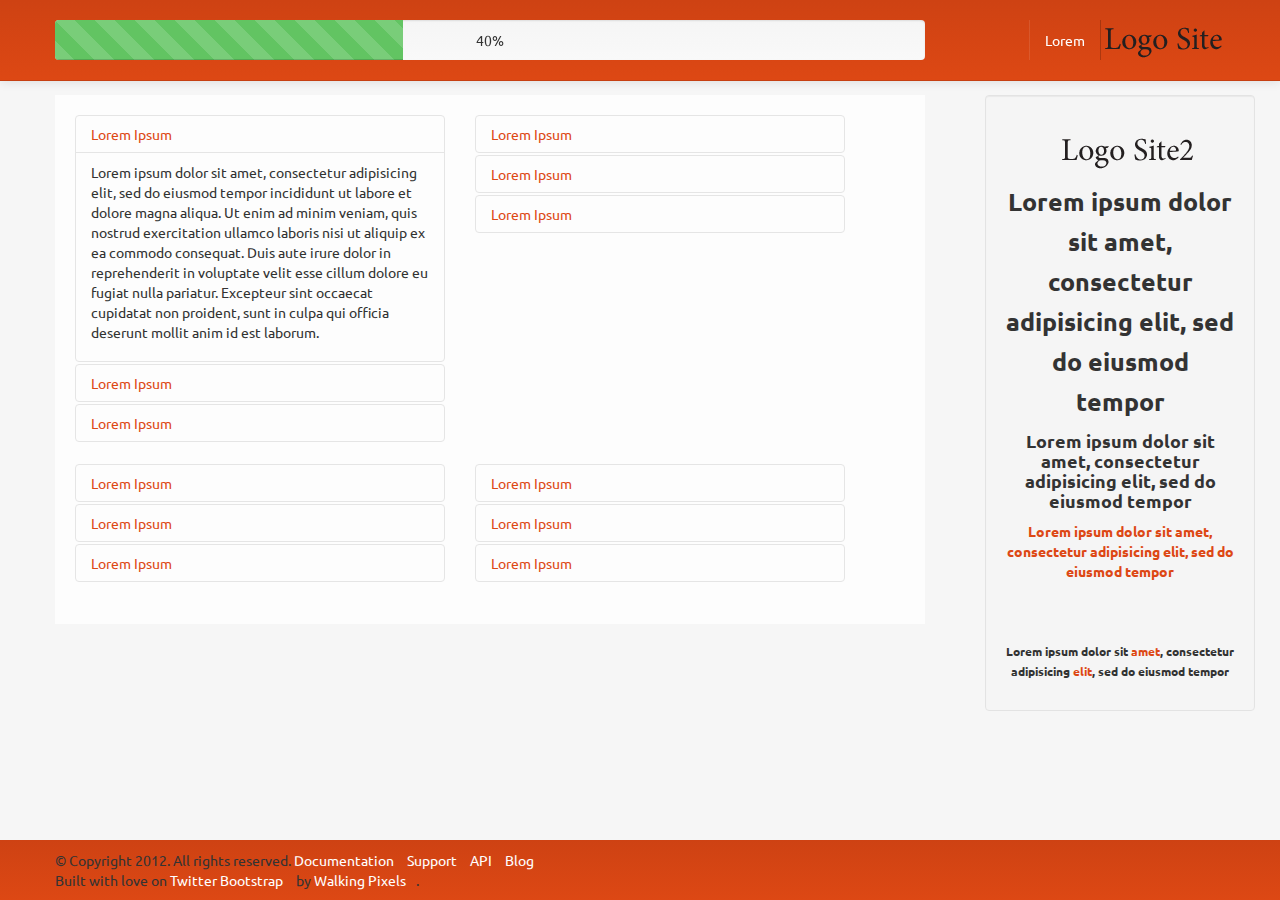
<file: index.html>
<!DOCTYPE html>
<!--[if lt IE 7]>      <html class="no-js lt-ie9 lt-ie8 lt-ie7"> <![endif]-->
<!--[if IE 7]>         <html class="no-js lt-ie9 lt-ie8"> <![endif]-->
<!--[if IE 8]>         <html class="no-js lt-ie9"> <![endif]-->
<!--[if gt IE 8]><!--> <html class="no-js"> <!--<![endif]-->
    <head>
        <meta charset="utf-8">
        
        <title>Template Page</title>
        <meta name="description" content="">
        <meta name="viewport" content="width=device-width">
	
       <link rel="stylesheet" href="css/bootstrap.min.css" type="text/css">
        <link rel="stylesheet" href="css/bootstrap-responsive.min.css" type="text/css">
        <link rel="stylesheet" href="css/main.css" type="text/css">
		<link rel="stylesheet" href="css/colors.css" type="text/css">
		
		<!--[if IE]><script src="http://html5shiv.googlecode.com/svn/trunk/html5.js"></script><![endif]-->
      	<!--[if lt IE 9]>
		    <script src="http://css3-mediaqueries-js.googlecode.com/svn/trunk/css3-mediaqueries.js"></script>
		<![endif]-->
    </head>
    <body>
		
		 <!-- Part 1: Wrap all page content here -->
    <div id="wrap">
      <!-- Begin page content -->
      <header class="navbar navbar-fixed-top">
		<div class="navbar-inner">
			<div class="container clearfix">
				<div class="progress progress-striped active pull-left span9 hidden-phone">
				  <div class="bar bar-success" style="width: 40%;"></div>
				  <span>40%</span> 
				</div>
				
				
				  <a class="btn btn-navbar" data-toggle="collapse" data-target=".nav-collapse" id="menu">
			        <span class="icon-bar"></span>
			        <span class="icon-bar"></span>
			        <span class="icon-bar"></span>
			      </a>
				<a class="brand pull-right" href="#">
					<img src="img/Logo1.png" alt="" />
				</a>
				<div class="nav-collapse collapse">
		        	<ul class="nav pull-right">
		        		<li><a href="#">Lorem</a></li>
		        	</ul>
		        </div>
				
				
				
				
				
			</div>
		</div>
	</header>
		
		<div id="content">
			<div class="container">
				
				<div class="row clearfix">
					
					<div class="span3 pull-right" id="side-bar">
						<div class=" well span3 side-bar" >
						<h1 class=""><a href="#">
							<img src="img/logo2.png" alt="" />
						</a></h1>
						<h3>Lorem ipsum dolor sit amet, consectetur adipisicing elit, sed do eiusmod tempor</h3>
					
						<h4>Lorem ipsum dolor sit amet, consectetur adipisicing elit, sed do eiusmod tempor</h4>
						<div class="hidden-phone">
							<h5><a href="#">Lorem ipsum dolor sit amet, consectetur adipisicing elit, sed do eiusmod tempor</a></h5>
							<br><br>
							<h6>Lorem ipsum dolor sit <a href="#">amet</a>, consectetur adipisicing <a href="#">elit</a>, sed do eiusmod tempor</h6>
						</div>
						</div>
					</div>
					
					
					
					<div class=" content span9 pull-left">

						<div class="page-container row">
							
							
							<div class=" clearfix">
							  
								
							
								<div class="accordion  span4" id="accordion2">
									<div class="accordion-group">
										<div class="accordion-heading">
											<a data-toggle="collapse" data-parent="#accordion2" href="#collapseFour" class="accordion-toggle"> Lorem Ipsum</a>
										</div>
										<div class="accordion-body collapse in" id="collapseFour">
											<div class="accordion-inner">
												<p>Lorem ipsum dolor sit amet, consectetur adipisicing elit, sed do eiusmod tempor incididunt ut labore et dolore magna aliqua. Ut enim ad minim veniam, quis nostrud exercitation ullamco laboris nisi ut aliquip ex ea commodo consequat. Duis aute irure dolor in reprehenderit in voluptate velit esse cillum dolore eu fugiat nulla pariatur. Excepteur sint occaecat cupidatat non proident, sunt in culpa qui officia deserunt mollit anim id est laborum. </p>
												
											</div>
										</div>
									</div>
									<div class="accordion-group">
										<div class="accordion-heading">
											<a data-toggle="collapse" data-parent="#accordion2" href="#collapseFive" class="accordion-toggle"> Lorem Ipsum </a>
										</div>
										<div class="accordion-body collapse" id="collapseFive">
											<div class="accordion-inner">
												<p>Lorem ipsum dolor sit amet, consectetur adipisicing elit, sed do eiusmod tempor incididunt ut labore et dolore magna aliqua. Ut enim ad minim veniam, quis nostrud exercitation ullamco laboris nisi ut aliquip ex ea commodo consequat. Duis aute irure dolor in reprehenderit in voluptate velit esse cillum dolore eu fugiat nulla pariatur. Excepteur sint occaecat cupidatat non proident, sunt in culpa qui officia deserunt mollit anim id est laborum. </p>
											</div>
										</div>
									</div>
									<div class="accordion-group">
										<div class="accordion-heading">
											<a data-toggle="collapse" data-parent="#accordion2" href="#collapseSix" class="accordion-toggle"> Lorem Ipsum </a>
										</div>
										<div class="accordion-body collapse" id="collapseSix">
											<div class="accordion-inner">
												<p>Lorem ipsum dolor sit amet, consectetur adipisicing elit, sed do eiusmod tempor incididunt ut labore et dolore magna aliqua. Ut enim ad minim veniam, quis nostrud exercitation ullamco laboris nisi ut aliquip ex ea commodo consequat. Duis aute irure dolor in reprehenderit in voluptate velit esse cillum dolore eu fugiat nulla pariatur. Excepteur sint occaecat cupidatat non proident, sunt in culpa qui officia deserunt mollit anim id est laborum. </p>
											</div>
										</div>
									</div>
								</div>
								



								<div class="accordion  span4" id="accordion1">
									<div class="accordion-group">
										<div class="accordion-heading">
											<a data-toggle="collapse" data-parent="#accordion1" href="#collapseFirst" class="accordion-toggle"> Lorem Ipsum</a>
										</div>
										<div class="accordion-body collapse" id="collapseFirst">
											<div class="accordion-inner">
												<p>Lorem ipsum dolor sit amet, consectetur adipisicing elit, sed do eiusmod tempor incididunt ut labore et dolore magna aliqua. Ut enim ad minim veniam, quis nostrud exercitation ullamco laboris nisi ut aliquip ex ea commodo consequat. Duis aute irure dolor in reprehenderit in voluptate velit esse cillum dolore eu fugiat nulla pariatur. Excepteur sint occaecat cupidatat non proident, sunt in culpa qui officia deserunt mollit anim id est laborum. </p>
											</div>
										</div>
									</div>
									<div class="accordion-group">
										<div class="accordion-heading">
											<a data-toggle="collapse" data-parent="#accordion1" href="#collapseSecond" class="accordion-toggle"> Lorem Ipsum </a>
										</div>
										<div class="accordion-body collapse" id="collapseSecond">
											<div class="accordion-inner">
												<p>Lorem ipsum dolor sit amet, consectetur adipisicing elit, sed do eiusmod tempor incididunt ut labore et dolore magna aliqua. Ut enim ad minim veniam, quis nostrud exercitation ullamco laboris nisi ut aliquip ex ea commodo consequat. Duis aute irure dolor in reprehenderit in voluptate velit esse cillum dolore eu fugiat nulla pariatur. Excepteur sint occaecat cupidatat non proident, sunt in culpa qui officia deserunt mollit anim id est laborum. </p>
											</div>
										</div>
									</div>
									<div class="accordion-group">
										<div class="accordion-heading">
											<a data-toggle="collapse" data-parent="#accordion1" href="#collapseThree" class="accordion-toggle"> Lorem Ipsum </a>
										</div>
										<div class="accordion-body collapse" id="collapseThree">
											<div class="accordion-inner">
												<p>Lorem ipsum dolor sit amet, consectetur adipisicing elit, sed do eiusmod tempor incididunt ut labore et dolore magna aliqua. Ut enim ad minim veniam, quis nostrud exercitation ullamco laboris nisi ut aliquip ex ea commodo consequat. Duis aute irure dolor in reprehenderit in voluptate velit esse cillum dolore eu fugiat nulla pariatur. Excepteur sint occaecat cupidatat non proident, sunt in culpa qui officia deserunt mollit anim id est laborum. </p>
											</div>
										</div>
									</div>
								</div>
							
							</div>
							
								<div class=" clearfix">
							  
							
					
							
							
							<div class="accordion  span4" id="accordion3">
									<div class="accordion-group">
										<div class="accordion-heading">
											<a data-toggle="collapse" data-parent="#accordion3" href="#collapse7" class="accordion-toggle"> Lorem Ipsum</a>
										</div>
										<div class="accordion-body collapse" id="collapse7">
											<div class="accordion-inner">
												<p>Lorem ipsum dolor sit amet, consectetur adipisicing elit, sed do eiusmod tempor incididunt ut labore et dolore magna aliqua. Ut enim ad minim veniam, quis nostrud exercitation ullamco laboris nisi ut aliquip ex ea commodo consequat. Duis aute irure dolor in reprehenderit in voluptate velit esse cillum dolore eu fugiat nulla pariatur. Excepteur sint occaecat cupidatat non proident, sunt in culpa qui officia deserunt mollit anim id est laborum. </p>
												
											</div>
										</div>
									</div>
									<div class="accordion-group">
										<div class="accordion-heading">
											<a data-toggle="collapse" data-parent="#accordion3" href="#collapse8" class="accordion-toggle"> Lorem Ipsum </a>
										</div>
										<div class="accordion-body collapse" id="collapse8">
											<div class="accordion-inner">
						<p>Lorem ipsum dolor sit amet, consectetur adipisicing elit, sed do eiusmod tempor incididunt ut labore et dolore magna aliqua. Ut enim ad minim veniam, quis nostrud exercitation ullamco laboris nisi ut aliquip ex ea commodo consequat. Duis aute irure dolor in reprehenderit in voluptate velit esse cillum dolore eu fugiat nulla pariatur. Excepteur sint occaecat cupidatat non proident, sunt in culpa qui officia deserunt mollit anim id est laborum. </p>
											</div>
										</div>
									</div>
									<div class="accordion-group">
										<div class="accordion-heading">
											<a data-toggle="collapse" data-parent="#accordion3" href="#collapse9" class="accordion-toggle"> Lorem Ipsum </a>
										</div>
										<div class="accordion-body collapse" id="collapse9">
											<div class="accordion-inner">
												<p>Lorem ipsum dolor sit amet, consectetur adipisicing elit, sed do eiusmod tempor incididunt ut labore et dolore magna aliqua. Ut enim ad minim veniam, quis nostrud exercitation ullamco laboris nisi ut aliquip ex ea commodo consequat. Duis aute irure dolor in reprehenderit in voluptate velit esse cillum dolore eu fugiat nulla pariatur. Excepteur sint occaecat cupidatat non proident, sunt in culpa qui officia deserunt mollit anim id est laborum. </p>
											</div>
										</div>
									</div>
								</div>
								
								
									
								<div class="accordion  span4" id="accordion4">
									<div class="accordion-group">
										<div class="accordion-heading">
											<a data-toggle="collapse" data-parent="#accordion4" href="#collapse10" class="accordion-toggle"> Lorem Ipsum</a>
										</div>
										<div class="accordion-body collapse" id="collapse10">
											<div class="accordion-inner">
												<p>Lorem ipsum dolor sit amet, consectetur adipisicing elit, sed do eiusmod tempor incididunt ut labore et dolore magna aliqua. Ut enim ad minim veniam, quis nostrud exercitation ullamco laboris nisi ut aliquip ex ea commodo consequat. Duis aute irure dolor in reprehenderit in voluptate velit esse cillum dolore eu fugiat nulla pariatur. Excepteur sint occaecat cupidatat non proident, sunt in culpa qui officia deserunt mollit anim id est laborum. </p>
												
											</div>
										</div>
									</div>
									<div class="accordion-group">
										<div class="accordion-heading">
											<a data-toggle="collapse" data-parent="#accordion4" href="#collapse11" class="accordion-toggle"> Lorem Ipsum </a>
										</div>
										<div class="accordion-body collapse" id="collapse11">
											<div class="accordion-inner">
												<p>Lorem ipsum dolor sit amet, consectetur adipisicing elit, sed do eiusmod tempor incididunt ut labore et dolore magna aliqua. Ut enim ad minim veniam, quis nostrud exercitation ullamco laboris nisi ut aliquip ex ea commodo consequat. Duis aute irure dolor in reprehenderit in voluptate velit esse cillum dolore eu fugiat nulla pariatur. Excepteur sint occaecat cupidatat non proident, sunt in culpa qui officia deserunt mollit anim id est laborum. </p>
											</div>
										</div>
									</div>
									<div class="accordion-group">
										<div class="accordion-heading">
											<a data-toggle="collapse" data-parent="#accordion4" href="#collapse12" class="accordion-toggle"> Lorem Ipsum </a>
										</div>
										<div class="accordion-body collapse" id="collapse12">
											<div class="accordion-inner">
												<p>Lorem ipsum dolor sit amet, consectetur adipisicing elit, sed do eiusmod tempor incididunt ut labore et dolore magna aliqua. Ut enim ad minim veniam, quis nostrud exercitation ullamco laboris nisi ut aliquip ex ea commodo consequat. Duis aute irure dolor in reprehenderit in voluptate velit esse cillum dolore eu fugiat nulla pariatur. Excepteur sint occaecat cupidatat non proident, sunt in culpa qui officia deserunt mollit anim id est laborum. </p>
											</div>
										</div>
									</div>
								</div>
							
							
							</div>
							
							
							
							
							
					
							
							
						
						
							
						</div>
						
						
					</div>
					
					<div class="span3 pull-right visible-phone " >
							<div class=" well span3 side-bar bottom" >
								<h5><a href="#">Lorem ipsum dolor sit amet, consectetur adipisicing elit, sed do eiusmod tempor</a></h5>
								<br><br>
								<h6>Lorem ipsum dolor sit <a href="#">amet</a>, consectetur adipisicing <a href="#">elit</a>, sed do eiusmod tempor</h6>

							</div>
						</div>
					
				</div>
			</div>
		</div>
	
      <div id="push"></div>
    </div>

    <div id="footer">
    	<footer  class="container">
		<div class="links">
				<span>&copy; Copyright 2012. All rights reserved.</span>
				<a href="">Documentation</a>
				<a href="">Support</a>
				<a href="">API</a>
				<a href="">Blog</a>
		</div>
		<p>Built with love on <a href="http://twitter.github.com/bootstrap/">Twitter Bootstrap</a> by <a href="http://www.walkingpixels.com">Walking Pixels</a>.</p>
		</footer>
    </div>

       				

        <script src="//ajax.googleapis.com/ajax/libs/jquery/1.9.1/jquery.min.js"></script>
        <script>window.jQuery || document.write('<script src="js/libs/jquery.js"><\/script>')</script>
        
     
        <!--<script src="js/navbar.js"></script>-->
        

	    <script src="js/bootstrap/bootstrap-modal.js"></script>
	    
	    <script src="js/bootstrap/bootstrap-tab.js"></script>
	    <script src="js/bootstrap/bootstrap-button.js"></script>
	    <script src="js/bootstrap/bootstrap-collapse.js"></script>
    	<script src="js/bootstrap/bootstrap-transition.js"></script>
    
       
        
        <script src="js/main.js"></script>
    </body>
</html>
</file>
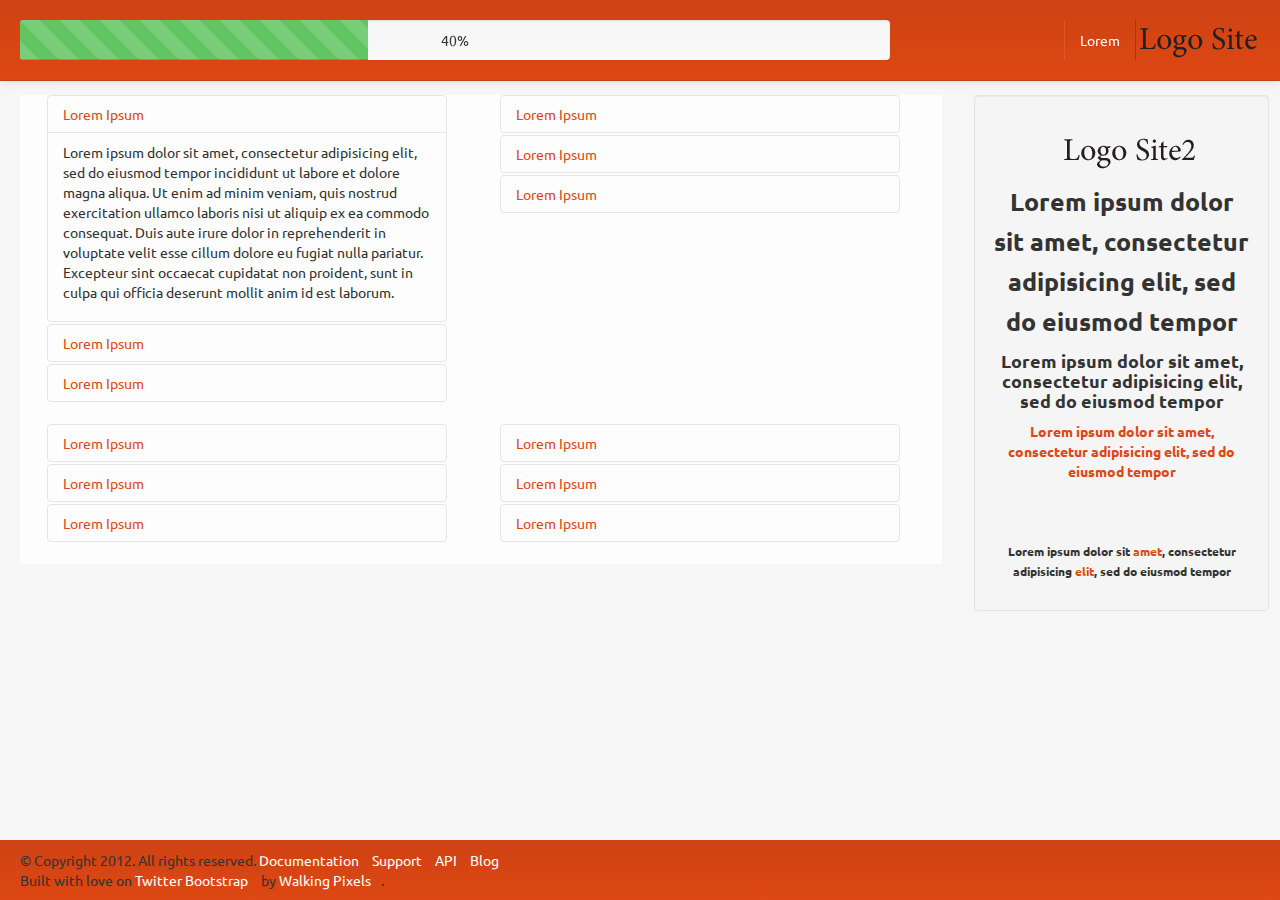
<file: index-fluid.html>
<!DOCTYPE html>
<!--[if lt IE 7]>      <html class="no-js lt-ie9 lt-ie8 lt-ie7"> <![endif]-->
<!--[if IE 7]>         <html class="no-js lt-ie9 lt-ie8"> <![endif]-->
<!--[if IE 8]>         <html class="no-js lt-ie9"> <![endif]-->
<!--[if gt IE 8]><!--> <html class="no-js"> <!--<![endif]-->
    <head>
        <meta charset="utf-8">
        
        <title>Template Page</title>
        <meta name="description" content="">
        <meta name="viewport" content="width=device-width">
	
       <link rel="stylesheet" href="css/bootstrap.min.css" type="text/css">
        <link rel="stylesheet" href="css/bootstrap-responsive.min.css" type="text/css">
        <link rel="stylesheet" href="css/main.css" type="text/css">
		<link rel="stylesheet" href="css/colors.css" type="text/css">
		
		<!--[if IE]><script src="http://html5shiv.googlecode.com/svn/trunk/html5.js"></script><![endif]-->
      	<!--[if lt IE 9]>
		    <script src="http://css3-mediaqueries-js.googlecode.com/svn/trunk/css3-mediaqueries.js"></script>
		<![endif]-->
    </head>
    <body>
		
		 <!-- Part 1: Wrap all page content here -->
    <div id="wrap">
      <!-- Begin page content -->
      <header class="navbar navbar-fixed-top">
		<div class="navbar-inner">
			<div class="container-fluid clearfix">
				<div class="progress progress-striped active pull-left span9 hidden-phone">
				  <div class="bar bar-success" style="width: 40%;"></div>
				  <span>40%</span> 
				</div>
				
				
				  <a class="btn btn-navbar" data-toggle="collapse" data-target=".nav-collapse" id="menu">
			        <span class="icon-bar"></span>
			        <span class="icon-bar"></span>
			        <span class="icon-bar"></span>
			      </a>
				<a class="brand pull-right span2" href="#">
					<img src="img/Logo1.png" alt="" />
				</a>
				
				<div class="nav-collapse collapse">
		        	<ul class="nav pull-right">
		        		<li><a href="#">Lorem</a></li>
		        	</ul>
		        </div>
				
				
				
				
				
			</div>
		</div>
	</header>
		
		<div id="content">
			<div class="container-fluid">
				
				<div class="row-fluid clearfix">
					
					<div class="span3 pull-right" id="side-bar">
						<div class=" well span3 side-bar" >
						<h1 class=""><a href="#">
							<img src="img/logo2.png" alt="" />
						</a></h1>
						<h3>Lorem ipsum dolor sit amet, consectetur adipisicing elit, sed do eiusmod tempor</h3>
					
						<h4>Lorem ipsum dolor sit amet, consectetur adipisicing elit, sed do eiusmod tempor</h4>
						<div class="hidden-phone">
							<h5><a href="#">Lorem ipsum dolor sit amet, consectetur adipisicing elit, sed do eiusmod tempor</a></h5>
							<br><br>
							<h6>Lorem ipsum dolor sit <a href="#">amet</a>, consectetur adipisicing <a href="#">elit</a>, sed do eiusmod tempor</h6>
						</div>
						</div>
					</div>
					
					
					
					<div class=" content span9 pull-left">

						<div class="page-container-f row-fluid">
							
							
							
							  
								
							
								<div class="accordion  span4" id="accordion2">
									<div class="accordion-group">
										<div class="accordion-heading">
											<a data-toggle="collapse" data-parent="#accordion2" href="#collapseFour" class="accordion-toggle"> Lorem Ipsum</a>
										</div>
										<div class="accordion-body collapse in" id="collapseFour">
											<div class="accordion-inner">
												<p>Lorem ipsum dolor sit amet, consectetur adipisicing elit, sed do eiusmod tempor incididunt ut labore et dolore magna aliqua. Ut enim ad minim veniam, quis nostrud exercitation ullamco laboris nisi ut aliquip ex ea commodo consequat. Duis aute irure dolor in reprehenderit in voluptate velit esse cillum dolore eu fugiat nulla pariatur. Excepteur sint occaecat cupidatat non proident, sunt in culpa qui officia deserunt mollit anim id est laborum. </p>
												
											</div>
										</div>
									</div>
									<div class="accordion-group">
										<div class="accordion-heading">
											<a data-toggle="collapse" data-parent="#accordion2" href="#collapseFive" class="accordion-toggle"> Lorem Ipsum </a>
										</div>
										<div class="accordion-body collapse" id="collapseFive">
											<div class="accordion-inner">
												<p>Lorem ipsum dolor sit amet, consectetur adipisicing elit, sed do eiusmod tempor incididunt ut labore et dolore magna aliqua. Ut enim ad minim veniam, quis nostrud exercitation ullamco laboris nisi ut aliquip ex ea commodo consequat. Duis aute irure dolor in reprehenderit in voluptate velit esse cillum dolore eu fugiat nulla pariatur. Excepteur sint occaecat cupidatat non proident, sunt in culpa qui officia deserunt mollit anim id est laborum. </p>
											</div>
										</div>
									</div>
									<div class="accordion-group">
										<div class="accordion-heading">
											<a data-toggle="collapse" data-parent="#accordion2" href="#collapseSix" class="accordion-toggle"> Lorem Ipsum </a>
										</div>
										<div class="accordion-body collapse" id="collapseSix">
											<div class="accordion-inner">
												<p>Lorem ipsum dolor sit amet, consectetur adipisicing elit, sed do eiusmod tempor incididunt ut labore et dolore magna aliqua. Ut enim ad minim veniam, quis nostrud exercitation ullamco laboris nisi ut aliquip ex ea commodo consequat. Duis aute irure dolor in reprehenderit in voluptate velit esse cillum dolore eu fugiat nulla pariatur. Excepteur sint occaecat cupidatat non proident, sunt in culpa qui officia deserunt mollit anim id est laborum. </p>
											</div>
										</div>
									</div>
								</div>
								



								<div class="accordion  span4" id="accordion1">
									<div class="accordion-group">
										<div class="accordion-heading">
											<a data-toggle="collapse" data-parent="#accordion1" href="#collapseFirst" class="accordion-toggle"> Lorem Ipsum</a>
										</div>
										<div class="accordion-body collapse" id="collapseFirst">
											<div class="accordion-inner">
												<p>Lorem ipsum dolor sit amet, consectetur adipisicing elit, sed do eiusmod tempor incididunt ut labore et dolore magna aliqua. Ut enim ad minim veniam, quis nostrud exercitation ullamco laboris nisi ut aliquip ex ea commodo consequat. Duis aute irure dolor in reprehenderit in voluptate velit esse cillum dolore eu fugiat nulla pariatur. Excepteur sint occaecat cupidatat non proident, sunt in culpa qui officia deserunt mollit anim id est laborum. </p>
											</div>
										</div>
									</div>
									<div class="accordion-group">
										<div class="accordion-heading">
											<a data-toggle="collapse" data-parent="#accordion1" href="#collapseSecond" class="accordion-toggle"> Lorem Ipsum </a>
										</div>
										<div class="accordion-body collapse" id="collapseSecond">
											<div class="accordion-inner">
												<p>Lorem ipsum dolor sit amet, consectetur adipisicing elit, sed do eiusmod tempor incididunt ut labore et dolore magna aliqua. Ut enim ad minim veniam, quis nostrud exercitation ullamco laboris nisi ut aliquip ex ea commodo consequat. Duis aute irure dolor in reprehenderit in voluptate velit esse cillum dolore eu fugiat nulla pariatur. Excepteur sint occaecat cupidatat non proident, sunt in culpa qui officia deserunt mollit anim id est laborum. </p>
											</div>
										</div>
									</div>
									<div class="accordion-group">
										<div class="accordion-heading">
											<a data-toggle="collapse" data-parent="#accordion1" href="#collapseThree" class="accordion-toggle"> Lorem Ipsum </a>
										</div>
										<div class="accordion-body collapse" id="collapseThree">
											<div class="accordion-inner">
												<p>Lorem ipsum dolor sit amet, consectetur adipisicing elit, sed do eiusmod tempor incididunt ut labore et dolore magna aliqua. Ut enim ad minim veniam, quis nostrud exercitation ullamco laboris nisi ut aliquip ex ea commodo consequat. Duis aute irure dolor in reprehenderit in voluptate velit esse cillum dolore eu fugiat nulla pariatur. Excepteur sint occaecat cupidatat non proident, sunt in culpa qui officia deserunt mollit anim id est laborum. </p>
											</div>
										</div>
									</div>
								</div>
							
							
							  
							
					
							
							
							<div class="accordion  span4" id="accordion3">
									<div class="accordion-group">
										<div class="accordion-heading">
											<a data-toggle="collapse" data-parent="#accordion3" href="#collapse7" class="accordion-toggle"> Lorem Ipsum</a>
										</div>
										<div class="accordion-body collapse" id="collapse7">
											<div class="accordion-inner">
												<p>Lorem ipsum dolor sit amet, consectetur adipisicing elit, sed do eiusmod tempor incididunt ut labore et dolore magna aliqua. Ut enim ad minim veniam, quis nostrud exercitation ullamco laboris nisi ut aliquip ex ea commodo consequat. Duis aute irure dolor in reprehenderit in voluptate velit esse cillum dolore eu fugiat nulla pariatur. Excepteur sint occaecat cupidatat non proident, sunt in culpa qui officia deserunt mollit anim id est laborum. </p>
												
											</div>
										</div>
									</div>
									<div class="accordion-group">
										<div class="accordion-heading">
											<a data-toggle="collapse" data-parent="#accordion3" href="#collapse8" class="accordion-toggle"> Lorem Ipsum </a>
										</div>
										<div class="accordion-body collapse" id="collapse8">
											<div class="accordion-inner">
						<p>Lorem ipsum dolor sit amet, consectetur adipisicing elit, sed do eiusmod tempor incididunt ut labore et dolore magna aliqua. Ut enim ad minim veniam, quis nostrud exercitation ullamco laboris nisi ut aliquip ex ea commodo consequat. Duis aute irure dolor in reprehenderit in voluptate velit esse cillum dolore eu fugiat nulla pariatur. Excepteur sint occaecat cupidatat non proident, sunt in culpa qui officia deserunt mollit anim id est laborum. </p>
											</div>
										</div>
									</div>
									<div class="accordion-group">
										<div class="accordion-heading">
											<a data-toggle="collapse" data-parent="#accordion3" href="#collapse9" class="accordion-toggle"> Lorem Ipsum </a>
										</div>
										<div class="accordion-body collapse" id="collapse9">
											<div class="accordion-inner">
												<p>Lorem ipsum dolor sit amet, consectetur adipisicing elit, sed do eiusmod tempor incididunt ut labore et dolore magna aliqua. Ut enim ad minim veniam, quis nostrud exercitation ullamco laboris nisi ut aliquip ex ea commodo consequat. Duis aute irure dolor in reprehenderit in voluptate velit esse cillum dolore eu fugiat nulla pariatur. Excepteur sint occaecat cupidatat non proident, sunt in culpa qui officia deserunt mollit anim id est laborum. </p>
											</div>
										</div>
									</div>
								</div>
								
								
									
								<div class="accordion  span4" id="accordion4">
									<div class="accordion-group">
										<div class="accordion-heading">
											<a data-toggle="collapse" data-parent="#accordion4" href="#collapse10" class="accordion-toggle"> Lorem Ipsum</a>
										</div>
										<div class="accordion-body collapse" id="collapse10">
											<div class="accordion-inner">
												<p>Lorem ipsum dolor sit amet, consectetur adipisicing elit, sed do eiusmod tempor incididunt ut labore et dolore magna aliqua. Ut enim ad minim veniam, quis nostrud exercitation ullamco laboris nisi ut aliquip ex ea commodo consequat. Duis aute irure dolor in reprehenderit in voluptate velit esse cillum dolore eu fugiat nulla pariatur. Excepteur sint occaecat cupidatat non proident, sunt in culpa qui officia deserunt mollit anim id est laborum. </p>
												
											</div>
										</div>
									</div>
									<div class="accordion-group">
										<div class="accordion-heading">
											<a data-toggle="collapse" data-parent="#accordion4" href="#collapse11" class="accordion-toggle"> Lorem Ipsum </a>
										</div>
										<div class="accordion-body collapse" id="collapse11">
											<div class="accordion-inner">
												<p>Lorem ipsum dolor sit amet, consectetur adipisicing elit, sed do eiusmod tempor incididunt ut labore et dolore magna aliqua. Ut enim ad minim veniam, quis nostrud exercitation ullamco laboris nisi ut aliquip ex ea commodo consequat. Duis aute irure dolor in reprehenderit in voluptate velit esse cillum dolore eu fugiat nulla pariatur. Excepteur sint occaecat cupidatat non proident, sunt in culpa qui officia deserunt mollit anim id est laborum. </p>
											</div>
										</div>
									</div>
									<div class="accordion-group">
										<div class="accordion-heading">
											<a data-toggle="collapse" data-parent="#accordion4" href="#collapse12" class="accordion-toggle"> Lorem Ipsum </a>
										</div>
										<div class="accordion-body collapse" id="collapse12">
											<div class="accordion-inner">
												<p>Lorem ipsum dolor sit amet, consectetur adipisicing elit, sed do eiusmod tempor incididunt ut labore et dolore magna aliqua. Ut enim ad minim veniam, quis nostrud exercitation ullamco laboris nisi ut aliquip ex ea commodo consequat. Duis aute irure dolor in reprehenderit in voluptate velit esse cillum dolore eu fugiat nulla pariatur. Excepteur sint occaecat cupidatat non proident, sunt in culpa qui officia deserunt mollit anim id est laborum. </p>
											</div>
										</div>
									</div>
								</div>
							
							
							
							
							
							
							
							
					
							
							
						
						
							
						</div>
						
						
					</div>
					
					<div class="span3 pull-right visible-phone " >
							<div class=" well span3 side-bar bottom" >
								<h5><a href="#">Lorem ipsum dolor sit amet, consectetur adipisicing elit, sed do eiusmod tempor</a></h5>
								<br><br>
								<h6>Lorem ipsum dolor sit <a href="#">amet</a>, consectetur adipisicing <a href="#">elit</a>, sed do eiusmod tempor</h6>

							</div>
						</div>
					
				</div>
			</div>
		</div>
	
      <div id="push"></div>
    </div>

    <div id="footer">
    	<footer  class="container-fluid">
		<div class="links">
				<span>&copy; Copyright 2012. All rights reserved.</span>
				<a href="">Documentation</a>
				<a href="">Support</a>
				<a href="">API</a>
				<a href="">Blog</a>
		</div>
		<p>Built with love on <a href="http://twitter.github.com/bootstrap/">Twitter Bootstrap</a> by <a href="http://www.walkingpixels.com">Walking Pixels</a>.</p>
		</footer>
    </div>

       				

        <script src="//ajax.googleapis.com/ajax/libs/jquery/1.9.1/jquery.min.js"></script>
        <script>window.jQuery || document.write('<script src="js/libs/jquery.js"><\/script>')</script>
        
     
        <!--<script src="js/navbar.js"></script>-->
        

	    <script src="js/bootstrap/bootstrap-modal.js"></script>
	    
	    <script src="js/bootstrap/bootstrap-tab.js"></script>
	    <script src="js/bootstrap/bootstrap-button.js"></script>
	    <script src="js/bootstrap/bootstrap-collapse.js"></script>
    	<script src="js/bootstrap/bootstrap-transition.js"></script>
    
       
        
        <script src="js/main.js"></script>
    </body>
</html>
</file>
<file: css/main.css>
/* ==========================================================================
   Author's custom styles
   ========================================================================== */

  html,
  body {
    height: 100%;
    padding-top: 0;
    /* The html and body elements cannot have any padding or margin. */
  }

  /* Wrapper for page content to push down footer */
  #wrap {
  	
    min-height: 100%;
    height: auto !important;
    height: 100%;
    /* Negative indent footer by it's height */
    margin: 0 auto -70px;
  }
  .page-container{
  	padding: 20px;
  }

  .row-fluid .accordion{
  	width: 400px;
  }
  /* Set the fixed height of the footer here */
  #push {
    height: 70px;
  }
  #footer {
    
    padding-top:10px;
    margin-top: 10px;	
  }
  #footer a{
  	margin-right: 10px;
  
  }
  footer.container{
  	margin: 0 auto;
  }
  
  .row-fluid .accordion.full-w{
  	width: 100%;
  	margin-left: 0;
  }

  /* Lastly, apply responsive CSS fixes as necessary */
  @media (max-width: 767px) {
    #footer {
      margin-left: -20px;
      
      padding-left: 40px;
      padding-right: 20px;
    }
  }

.navbar .brand{
	background: none;
	font-size: 2.5em;
	color: #FFFBDB;
	line-height: 32px;
	width: auto;
	font-family: inherit;
	margin-top: 20px;
	margin-bottom: 20px;
	padding: 0;
}
.navbar-inner .brand.pull-right{
	float: right;
	margin-left: 0;
}
.navbar-inner .nav-collapse.collapse
{
	margin-top: 20px;
	margin-bottom: 20px;
}



.navbar-inner .progress{
	margin-left: 0;
	margin-top: 20px;
	margin-bottom: 20px;
	height:40px;
	position: relative;
	text-align: center;
	line-height: 40px;
 }
 .navbar-inner .progress .bar{
 	height: 100%;
 	position: absolute;
 
 }
 #side-bar{
 	margin-left: 0;
 }
 .side-bar[class*="span"]{
 	text-align: center;
 	-webkit-box-sizing: border-box;
 	-moz-box-sizing: border-box;
 	box-sizing: border-box;
 	/*margin-left: 20px ;*/
 	position: fixed;
 	top:95px;
 	
 }
 
#content{
	padding-top: 95px;
}
.row-fluid .content{
	margin-left: 0;
}
/*
.navbar .btn{
	margin:20px 0;
	height: 30px;
	line-height: 30px;
	float: right;
	padding: 4px 12px;
}*/

.accordion{
	float: left;
	
}

@media (min-width: 980px) and (max-width: 1200px){
	.content{
		margin-left: 20px;
	}
}
@media (min-width: 768px) and (max-width: 979px) { 
	/*Header*/
	
	.navbar .container{
		width: 724px;
	}
	.btn.btn-navbar{
		
		margin:20px 1px;
	}
	.navbar-inner .nav-collapse.collapse
	{
		margin:0;
	}
	
	/*Accordion*/
	.row-fluid .accordion{
		width: 100%;
		float:none;
		margin-left: 0;
		
	}
	
	#side-bar,.side-bar{
		margin-left: 0;
	}
	.side-bar{
		top:80px;
	}
	#content{
		padding-top:0;
		margin-top: -15px;
	}
	.content{
		margin-left: 20px;
	}
	/* Side Bar*/
	.side-bar h3{
		font-size: 20px;
		line-height: 20px;
	}
	.side-bar h4{
		font-size: 16px;
	}
}
@media (max-width: 767px) { 
	
	/* Header*/
	.btn.btn-navbar{
		margin-top: 20px;
		margin-bottom: 20px;
	}
	
	.navbar-inner .brand.pull-right{
		float: left;
	}
	.navbar-inner .nav-collapse.collapse
	{
		margin:0;
	}
	/*SideBar*/
	#content{
		padding-top: 0;
	}
	#side-bar{
		float: none;
	}
	 .side-bar[class*="span"]{
	 	position: static;
	 	top: auto;
	 	margin-bottom: 20px;
	 	float: none;
	 }
	 .bottom.side-bar[class*="span"]{
	 	margin-bottom: 0;
	 	margin-top:20px;
	 }
	 
	 
	 /* Accodion*/
	
	.row-fluid  .accordion{
		width: 100%;
	}
	 
	 
	 /*Footer*/
	#footer{
		margin-right: -20px;
	}
}
 

@media (max-width: 480px) { 
	/* Header	 */
	.navbar-inner .brand.pull-right{
		float: left;
	}
	.navbar-inner .nav-collapse.collapse
	{
		margin:0;
		
	}
	
	/*SideBar*/
	#content{
		padding-top: 0;
	}
	#side-bar{
		float: none;
	}
	 .side-bar[class*="span"]{
	 	position: static;
	 	top: auto;
	 	margin-bottom: 20px;
	 	
	 }
	.bottom.side-bar[class*="span"]{
	 	margin-bottom: 0;
	 	margin-top:20px;
	 }
	 
	/* Accodion*/
	
	.row-fluid  .accordion{
		width: 100%;
	}
	
	
	/*Fotter */
	#footer{
		margin-right: -20px;
	}
}
</file>
<file: css/colors.css>
/* Footer *//* Navbar */
#footer,.navbar .navbar-inner{
	background-color: #D44413;
    background-image: linear-gradient(to bottom, #CE4213, #DD4814);
}
#footer a{
	color:#fff;
}

/* Background */
body{
	background-color: #F6F6F6;
}
/*Side Bar Section */
.well.side-bar{
	 background-color: #F5F5F5;
}
/* Content Section */
.content{
	background-color: #FDFDFD;
    
}
</file>
